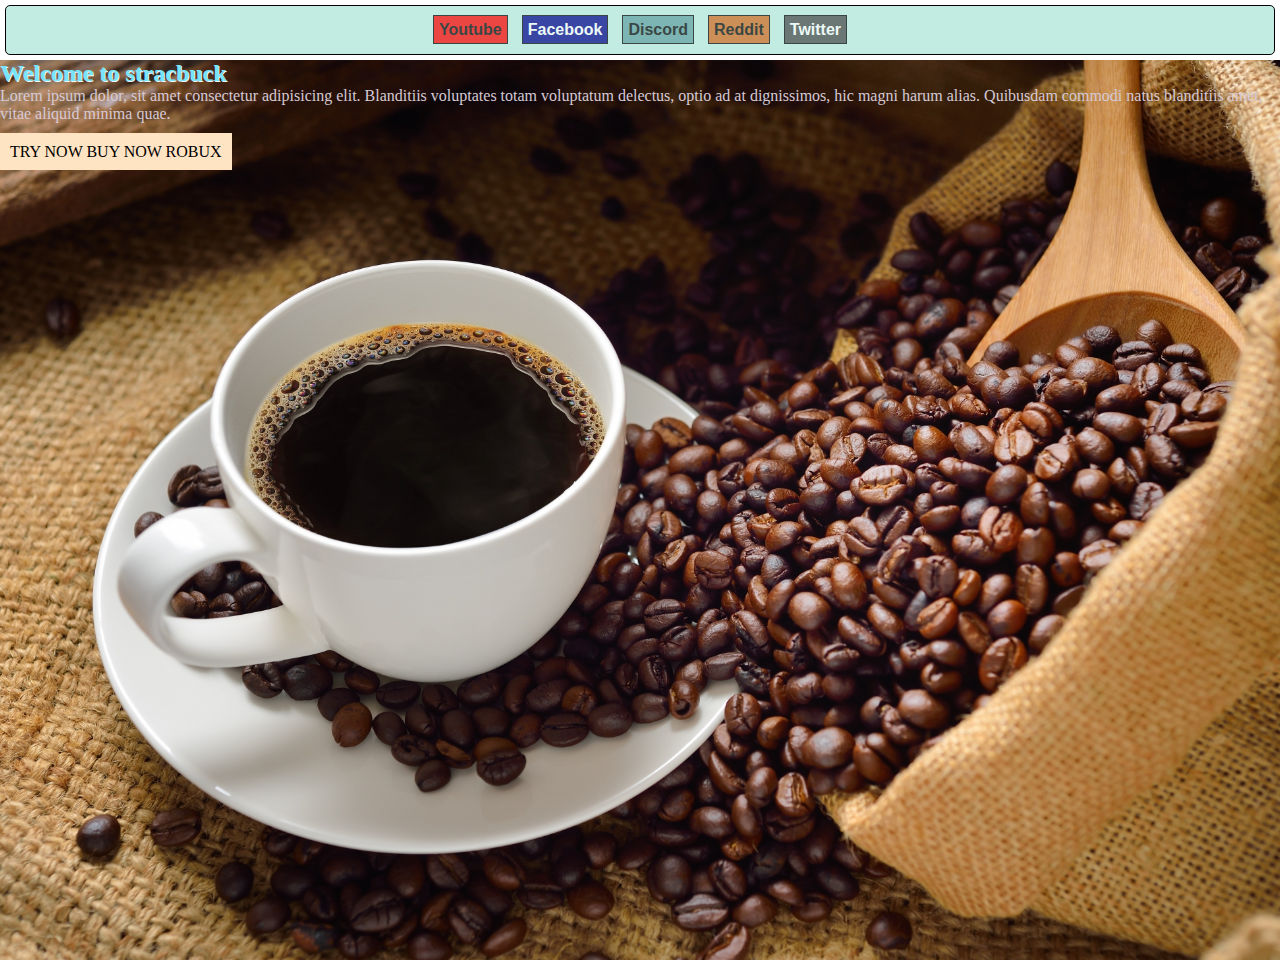
<file: coffee_project/index.html>
<!DOCTYPE html>
<html lang="en">
<head>
    <meta charset="UTF-8">
    <meta name="viewport" content="width=device-width, initial-scale=1.0">
    <title>Document</title>
</head>
<body>
    <div id="navbar" class="rounded">
        <div id="links"><a href="https://youtube.com" id="yt">Youtube</a></div>
        <div id="links"><a href="https://facebook.com" id="fb">Facebook</a></div>
        <div id="links"><a href="https://discord.com" id="dc">Discord</a></div>
        <div id="links"><a href="https://reddit.com" id="rd">Reddit</a></div>
        <div id="links"><a href="https://twitter.com" id="x">Twitter</a></div>
    </div>

    <div class="banner">
        <h2>Welcome to stracbuck</h2>
        <p>Lorem ipsum dolor, sit amet consectetur adipisicing elit. Blanditiis voluptates totam voluptatum delectus, optio ad at dignissimos, hic magni harum alias. Quibusdam commodi natus blanditiis amet, vitae aliquid minima quae.</p>
        <a href="">Try now buy now robux</a>
    </div>

    <link rel="stylesheet" href="style.css">
</body>
</html>
</file>
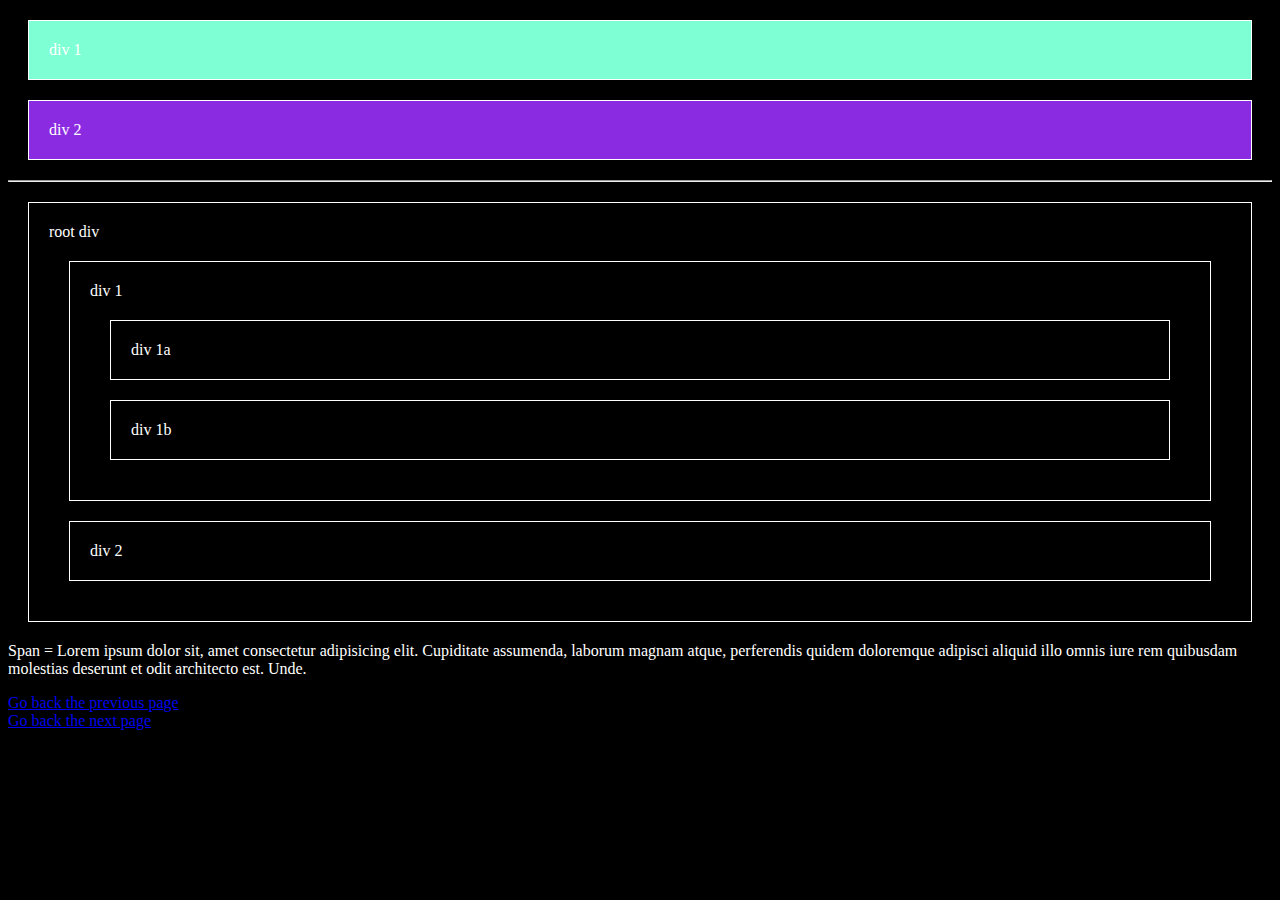
<file: coffee_project/page2.html>
<!DOCTYPE html>
<html lang="en">
<head>
    <meta charset="UTF-8">
    <meta name="viewport" content="width=device-width, initial-scale=1.0">
    <title>Page 2</title>
    <style>
        div {
            margin: 20px;
            padding: 20px;
            border: 1px solid white;

        }
        span {
            text-decoration: line-through;
            font-size: larger;
            font-family: 'Segoe UI', Tahoma, Geneva, Verdana, sans-serif;
            color: palevioletred;
            background-color: greenyellow;
        }
    </style>
</head>
<body style="color: white; background-color: black;">
<!--using block elements-->
<!--<div> tag-->
    <div style="background-color: aquamarine;">
        div 1
    </div>
    <div style="background-color: blueviolet;">
        div 2
    </div>
    <hr>
    <div>
        root div
        <div>div 1
            <div>div 1a</div>
            <div>div 1b</div>
        </div>
        <div>div 2</div>
    </div>

    <p>
       Span = Lorem ipsum dolor sit, amet consectetur adipisicing elit. Cupiditate assumenda, laborum magnam atque, perferendis quidem doloremque adipisci aliquid illo omnis iure rem quibusdam molestias deserunt et odit architecto est. Unde.
    </p>



    <a href="index.html">
        Go back the previous page
    </a>
<br>
    <a href="page3.html">
        Go back the next page
    </a>


</body>
</html>
</file>
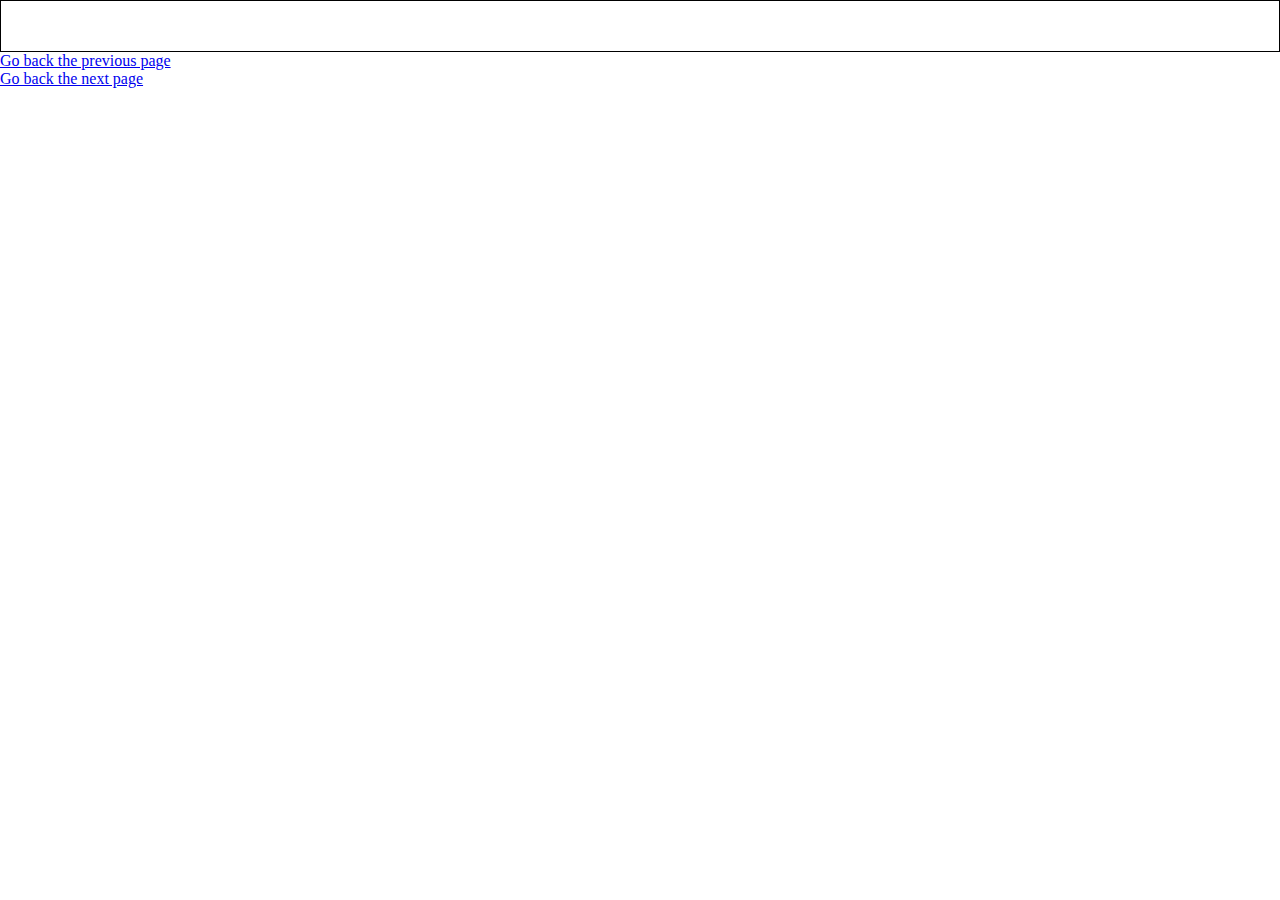
<file: coffee_project/page3.html>
<!DOCTYPE html>
<html lang="en">
<head>
    <meta charset="UTF-8">
    <meta name="viewport" content="width=device-width, initial-scale=1.0">
    <title>My first Menubar</title>
    <style>
        *{
            padding: 0px;
            margin: 0px;
        }
        .Menubar{
            height: 50px;
            border: 1px solid black;
        }
    </style>
</head>
<body>

    <div class="Menubar">

    </div>

    <a href="page2.html">
        Go back the previous page
    </a>
<br>
    <a href="page3.html">
        Go back the next page
    </a>

</body>
</html>
</file>
<file: coffee_project/style.css>
*{padding: 0px; margin: 0px;}
#navbar{
    border: 1px solid black;
    padding: 15px;
    margin: 5px;
    text-align: center;
    background-color: rgb(194, 236, 226);}
#navbar #links a {
    font-family: 'Segoe UI', Tahoma, Geneva, Verdana, sans-serif;
    font-weight: 600;
    text-decoration: none;
    padding: 5px;
    margin: 5px;
    border: 1px solid black;
    opacity: .70;
    transition: 0.4s;
}
#navbar #links a:hover{ opacity: 1; transition: 0.4s;}
#yt{background-color: red; color: black;}
#fb{background-color: darkblue; color: white;}
#dc{background-color: cadetblue; color: black;}
#rd{background-color: chocolate; color: black;}
#x{background-color: rgb(70, 70, 70); color: white;}
.rounded{border-radius: 5px;}
#links{display: inline;}

@import url('https://fonts.googleapis.com/css2?family=Young+Serif&display=swap');
@import url('https://fonts.googleapis.com/css2?family=Roboto&family=Young+Serif&display=swap');

*{padding:0px; margin: 0px;}
.banner{

    background-image: url(cof.jpg);
    background-color: aquamarine;
    background-position: center;
    background-repeat: no-repeat;
    background-size: cover;
    width: 100vw;
    height: 100vh;
}
.banner h2{
    color: rgb(118, 229, 252);
    text-shadow: 1px 1px rgb(246, 246, 246);
}
.banner h2 span{
    color: rgb(1, 22, 29);
}
.banner p{
    color: rgb(213, 202, 214);
    margin-bottom: 20px;
}
.banner a{
    padding: 10px;
    text-decoration: none;
    background-color: bisque;
    font-family: Roboto;
    text-transform: uppercase;
    color: black;

}
</file>
